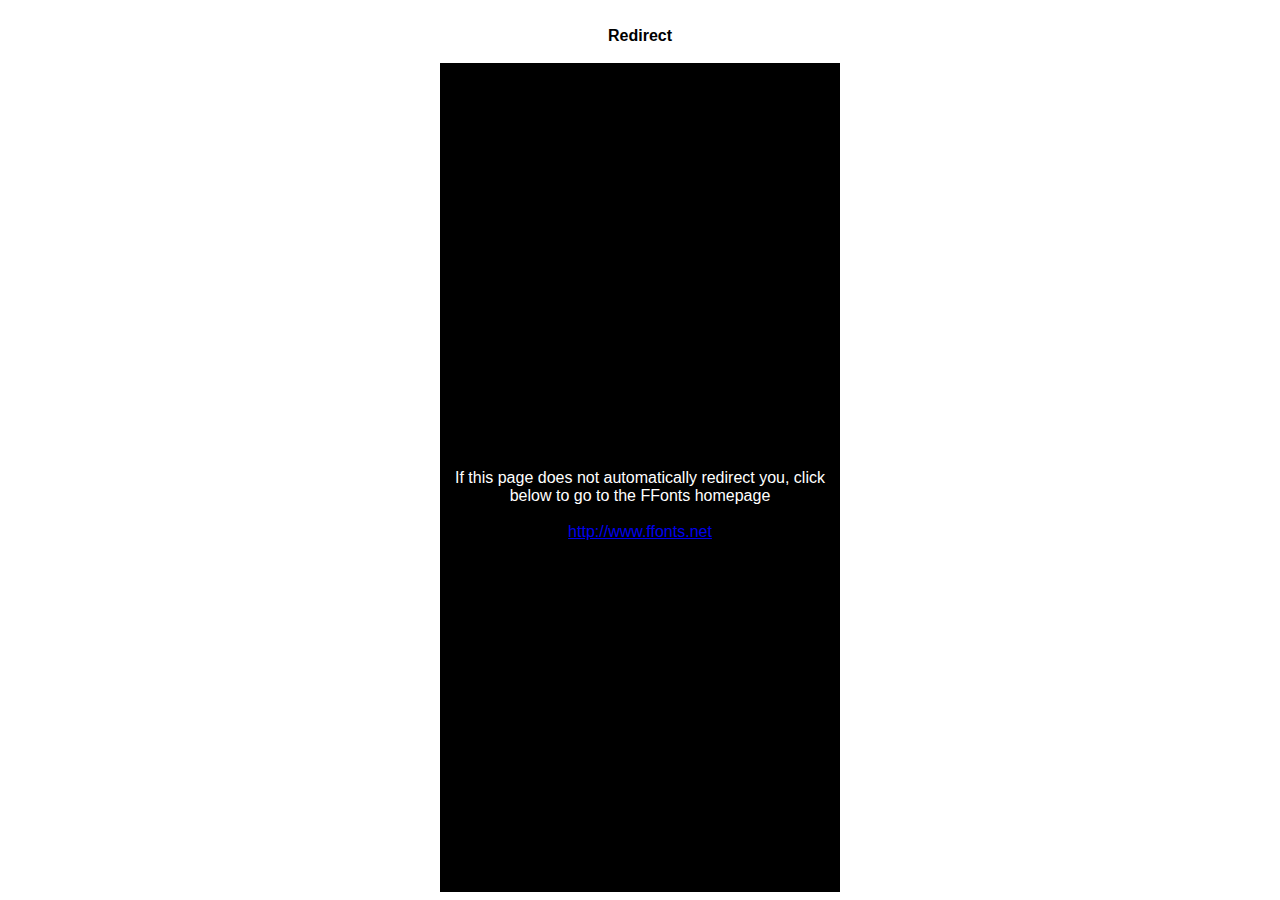
<file: ffonts.net.htm>
<HTML>
<HEAD>
<TITLE>FFonts - Redirect</TITLE>
<meta http-equiv="refresh" content="1;url=http://www.ffonts.net">
<script language="javascript">
<!-- 
//location.replace("http://www.ffonts.net");
-->
</script>
</HEAD>

<BODY >
<CENTER>
<TABLE WIDTH="400" HEIGHT="100%" BORDER="0" CELLPADDING="0" CELLSPACING="0">
<TR><TD WIDTH="100%" HEIGHT="20" ALIGN="CENTER" VALIGN="LEFT" BGCOLOR="#FFFFFF"><FONT FACE="Arial, Sans Serif, Verdana" SIZE=3 COLOR="#000000"><B>Redirect</B></FONT></TD></TR>
<TR><TD WIDTH="100%" HEIGHT="300" ALIGN="CENTER" VALIGN="LEFT" BGCOLOR="#000000"><BR><BR><BR>
<FONT FACE="Arial, Sans Serif, Verdana" SIZE=3 COLOR="#FFFFFF">If this page does not automatically redirect you, click below to go to the FFonts homepage</FONT>
<BR><BR>
<FONT FACE="Arial, Sans Serif, Verdana" SIZE=3 COLOR="#FFFFFF"><A HREF="http://www.ffonts.net" TARGET="_top">http://www.ffonts.net</A>
</TD></TR>
</TD></TR>
</TABLE>
</CENTER>
</BODY>
</HTML>
</file>
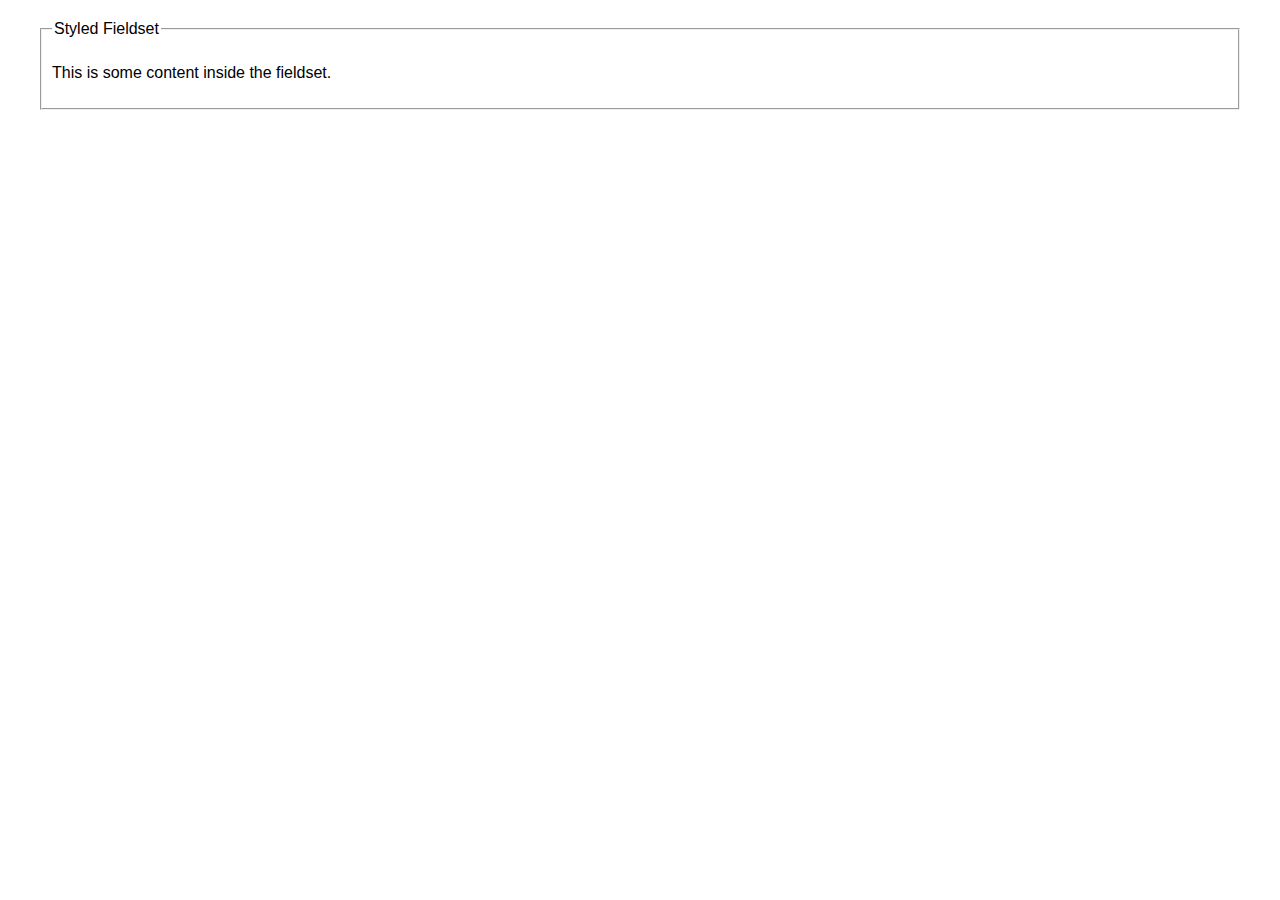
<file: fieldset margin.html>
<!DOCTYPE html>
<html lang="en">
<head>
  <meta charset="UTF-8">
  <meta name="viewport" content="width=device-width, initial-scale=1.0">
  <title>Styled Fieldset with Custom Margin</title>
  <style>
    fieldset {
      margin: 20px; /* Set the margin for all sides to 20 pixels */
      padding: 10px; /* Optional: Add padding for better spacing inside the fieldset */
    }

    /* Additional styling for better visualization */
    body {
      font-family: Arial, sans-serif;
      margin: 20px;
    }
  </style>
</head>
<body>

  <fieldset>
    <legend>Styled Fieldset</legend>
    <p>This is some content inside the fieldset.</p>
  </fieldset>

</body>
</html>
</file>
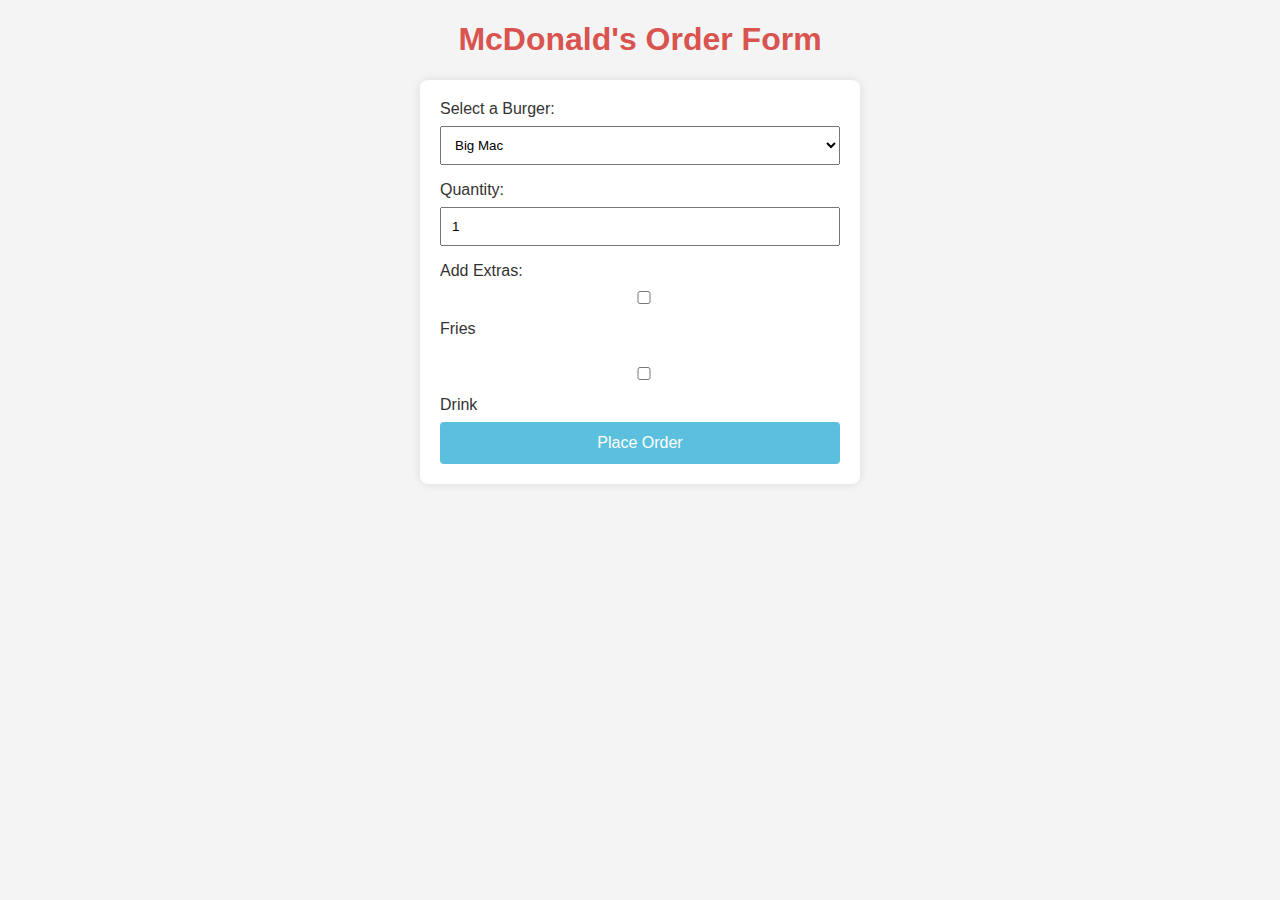
<file: mcdo.html>
<!DOCTYPE html>
<html lang="en">
<head>
  <meta charset="UTF-8">
  <meta name="viewport" content="width=device-width, initial-scale=1.0">
  <title>McDonald's Order Form</title>
  <style>
    body {
      font-family: 'Segoe UI', Tahoma, Geneva, Verdana, sans-serif;
      margin: 20px;
      background-color: #f4f4f4;
    }

    h1 {
      text-align: center;
      color: #d9534f;
    }

    form {
      max-width: 400px;
      margin: auto;
      background-color: #fff;
      padding: 20px;
      border-radius: 8px;
      box-shadow: 0 0 10px rgba(0, 0, 0, 0.1);
    }

    label {
      display: block;
      margin-bottom: 8px;
      color: #333;
    }

    input, select {
      width: 100%;
      padding: 10px;
      margin-bottom: 16px;
      box-sizing: border-box;
    }

    button {
      background-color: #5bc0de;
      color: #fff;
      padding: 12px;
      border: none;
      border-radius: 4px;
      cursor: pointer;
      font-size: 16px;
      width: 100%;
    }

    button:hover {
      background-color: #46b8da;
    }
  </style>
</head>
<body>

  <h1>McDonald's Order Form</h1>

  <form action="#">
    <label for="burger">Select a Burger:</label>
    <select id="burger" name="burger">
      <option value="big-mac">Big Mac</option>
      <option value="quarter-pounder">Quarter Pounder</option>
      <option value="cheeseburger">Cheeseburger</option>
    </select>

    <label for="quantity">Quantity:</label>
    <input type="number" id="quantity" name="quantity" min="1" value="1">

    <label for="extras">Add Extras:</label>
    <input type="checkbox" id="fries" name="fries">
    <label for="fries">Fries</label>
    <br>
    <input type="checkbox" id="drink" name="drink">
    <label for="drink">Drink</label>

    <button type="submit">Place Order</button>
  </form>
  <script>
    function submitOrder() {
      // Get form values
      var burger = document.getElementById('burger').value;
      var quantity = document.getElementById('quantity').value;
      var fries = document.getElementById('fries').checked;
      var drink = document.getElementById('drink').checked;

      // Create order summary
      var summary = "Order Summary:\n\n";
      summary += "Burger: " + burger + "\n";
      summary += "Quantity: " + quantity + "\n";
      summary += "Extras: " + (fries ? "Fries, " : "") + (drink ? "Drink" : "");

      // Display order summary
      alert(summary);
    }
  </script>

</body>
</html>
</file>
